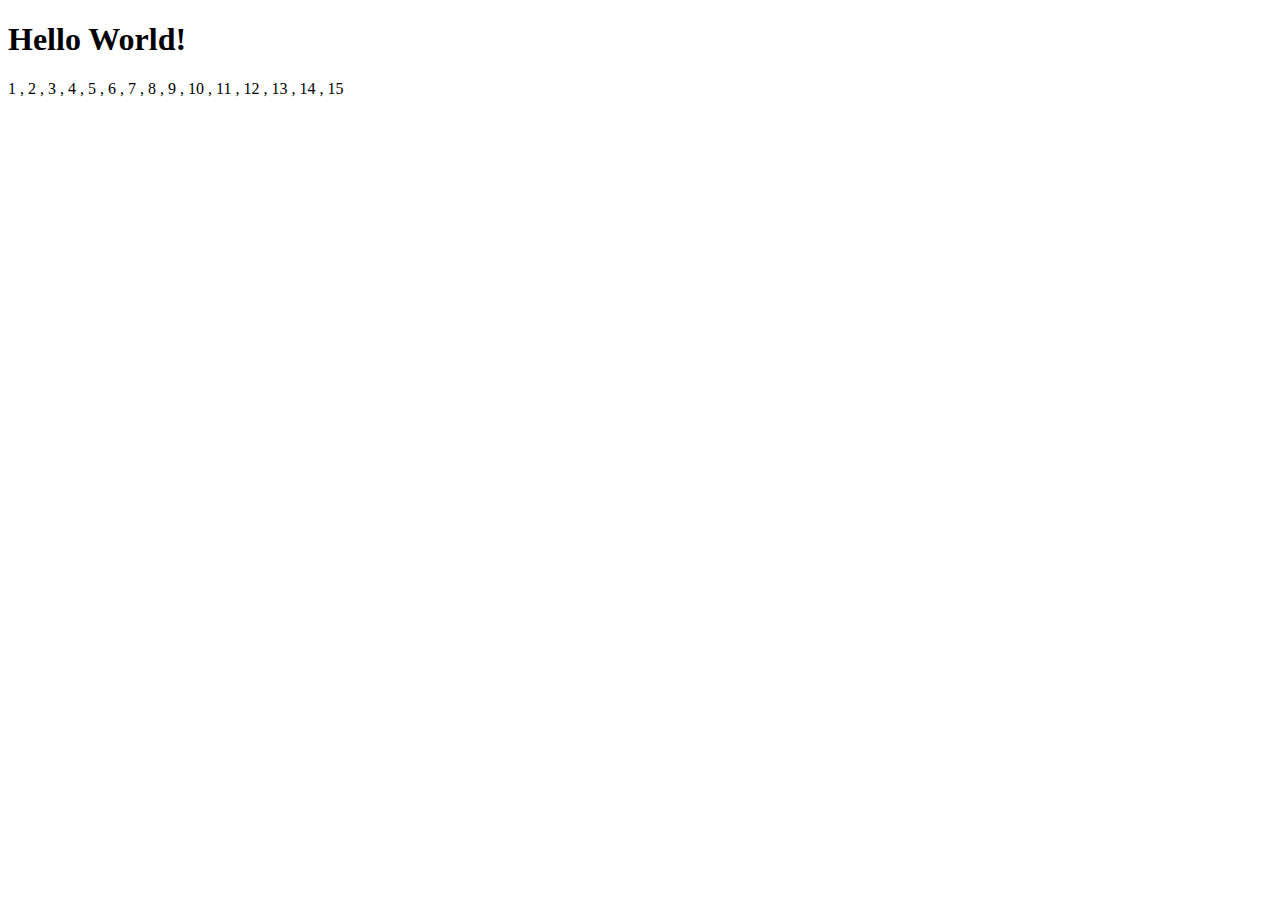
<file: Assignment-04/index.html>
<!DOCTYPE html>
<html lang="en">
<head>
    <meta charset="UTF-8">
    <meta name="viewport" content="width=device-width, initial-scale=1.0">
    <title>assignment/ array and loop</title>
</head>
<body>
    
    <h1>Hello World!</h1>
</body>
<script src="./app.js"></script>
</html>
</file>
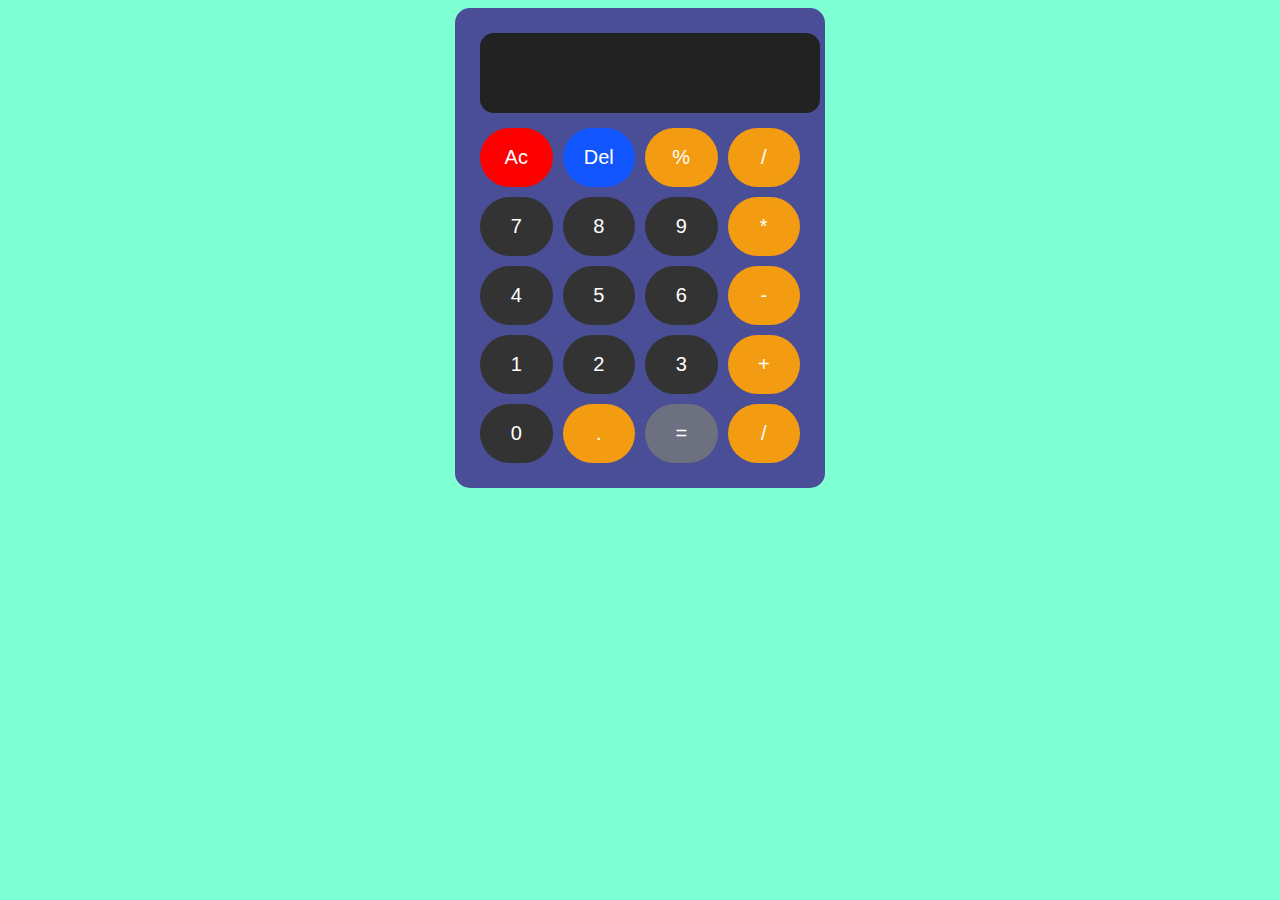
<file: Assignment-06/index.html>
<!DOCTYPE html>
<html lang="en">
<head>
    <meta charset="UTF-8">
    <meta name="viewport" content="width=device-width, initial-scale=1.0">
    <title>Calculater app</title>
    <link rel="stylesheet" href="style.css">
</head>
<body>
    <div class="caculator">
        <input type=" text " id="display" readonly>
    
    <div class="buttons">
        <button onclick=" apnaoperator('Ac')" class="clear">Ac</button>
        <button onclick=" apnaoperator('Del')" class="delete">Del</button>
        <button onclick=" apnaoperator('%')" class="modulus">%</button>
        <button onclick=" apnaoperator('/')" class="modulus">/</button>
    

        
        <button onclick="apnaoperator('7')">7</button>
        <button onclick="apnaoperator('8')">8</button>
        <button onclick="apnaoperator('9')">9</button>
        <button onclick="apnaoperator('*')" class="modulus">*</button>
    
        
        <button onclick="apnaoperator('4')">4</button>
        <button onclick="apnaoperator('5')">5</button>
        <button onclick="apnaoperator('6')">6</button>
        <button onclick="apnaoperator('-')" class="modulus">-</button>
    
        
        <button onclick="apnaoperator('1')">1</button>
        <button onclick="apnaoperator('2')">2</button>
        <button onclick="apnaoperator('3')">3</button>
        <button onclick="apnaoperator('+')" class="modulus">+</button>
    
        
        <button onclick="apnaoperator (' 0')">0</button>
        <button onclick="apnaoperator (' .')" class="modulus">.</button>
        <button onclick="apnaoperator (' =')" class="equal">=</button>
        <button onclick=" apnaoperator(' /')" class="modulus">/</button>
    
    </div>

    </div>
    
</body>
<script src="./app.js"></script>
</html>
</file>
<file: Assignment-06/style.css>
body {
    background-color: aquamarine;
    height: 100%;
    display: flex;
    justify-content: center;
    align-items: center;
    font-family: sans-serif;
    

}
.caculator {
    background-color: #494e97;
    padding: 25px;
    border-radius: 15px;
    box-shadow: 0px,0px,25px; rgba(0,0,0,0.4);
    width: 320px;
    
    
}
#display{
    background-color:#222;
    border: none;
    margin-bottom: 15px;
    border-radius: 14px;
    color: white;
    width: 100%;
    height: 60px;
    text-align: right;
    font-size: 25px;
    padding: 10px;
    letter-spacing: 1px;
    
}
.buttons{
    display: grid;
    grid-template-columns: repeat(4,1fr);
    gap: 10px;
}

button {
    background: #333;
      border: none;
      color: white;
      font-size: 20px;
      padding: 18px;
      border-radius: 60px;
      transition: 0.2s;
      cursor: pointer;
      gap: 10px;
      box-shadow: 2px,3px,23px rgba(0,0.4, 0.3, 0.5);
    
}

button:hover{

    background-color: #154;
}
.modulus {

background-color: #f39c12;
color: white;
}

.clear {
    background-color: red;
    color: white;

}
.equal {
    background: #ff23;
    color: white;
}
.delete{
    background:#15f;
    color: white;
}
</file>
